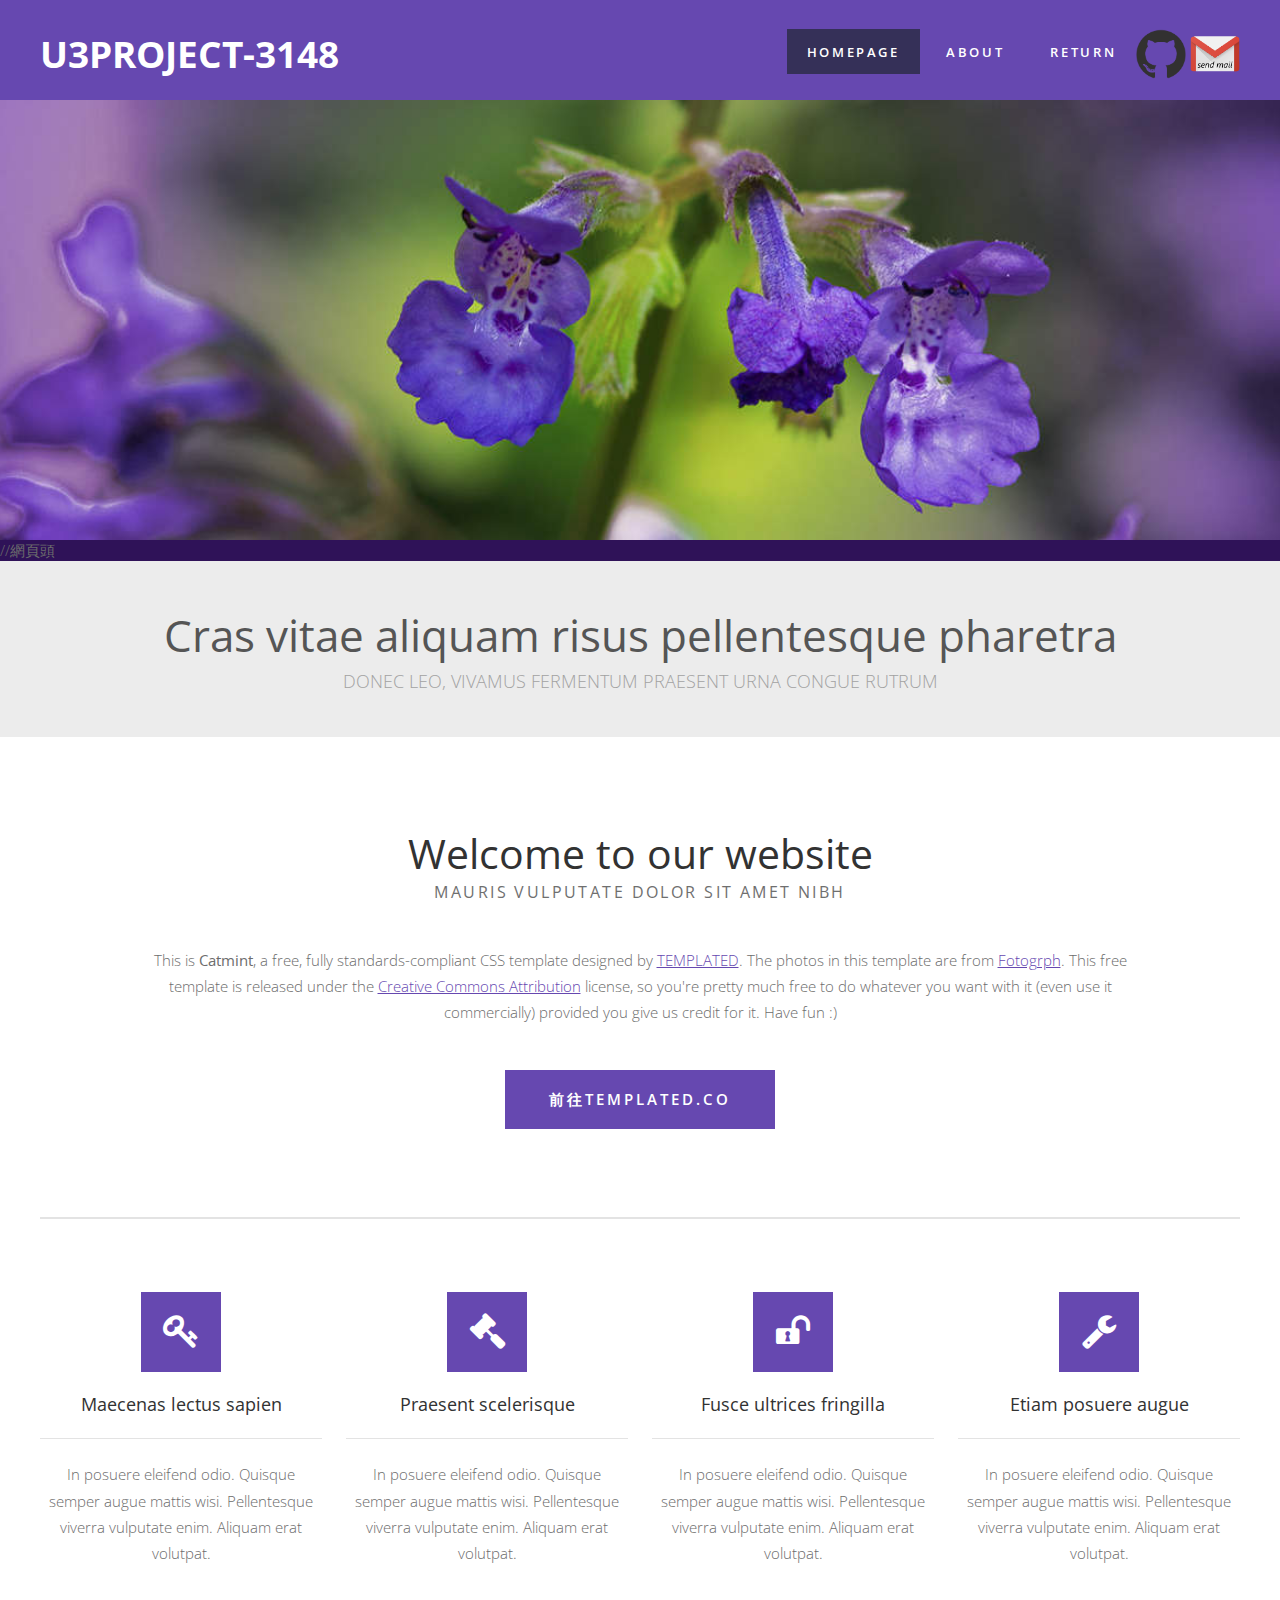
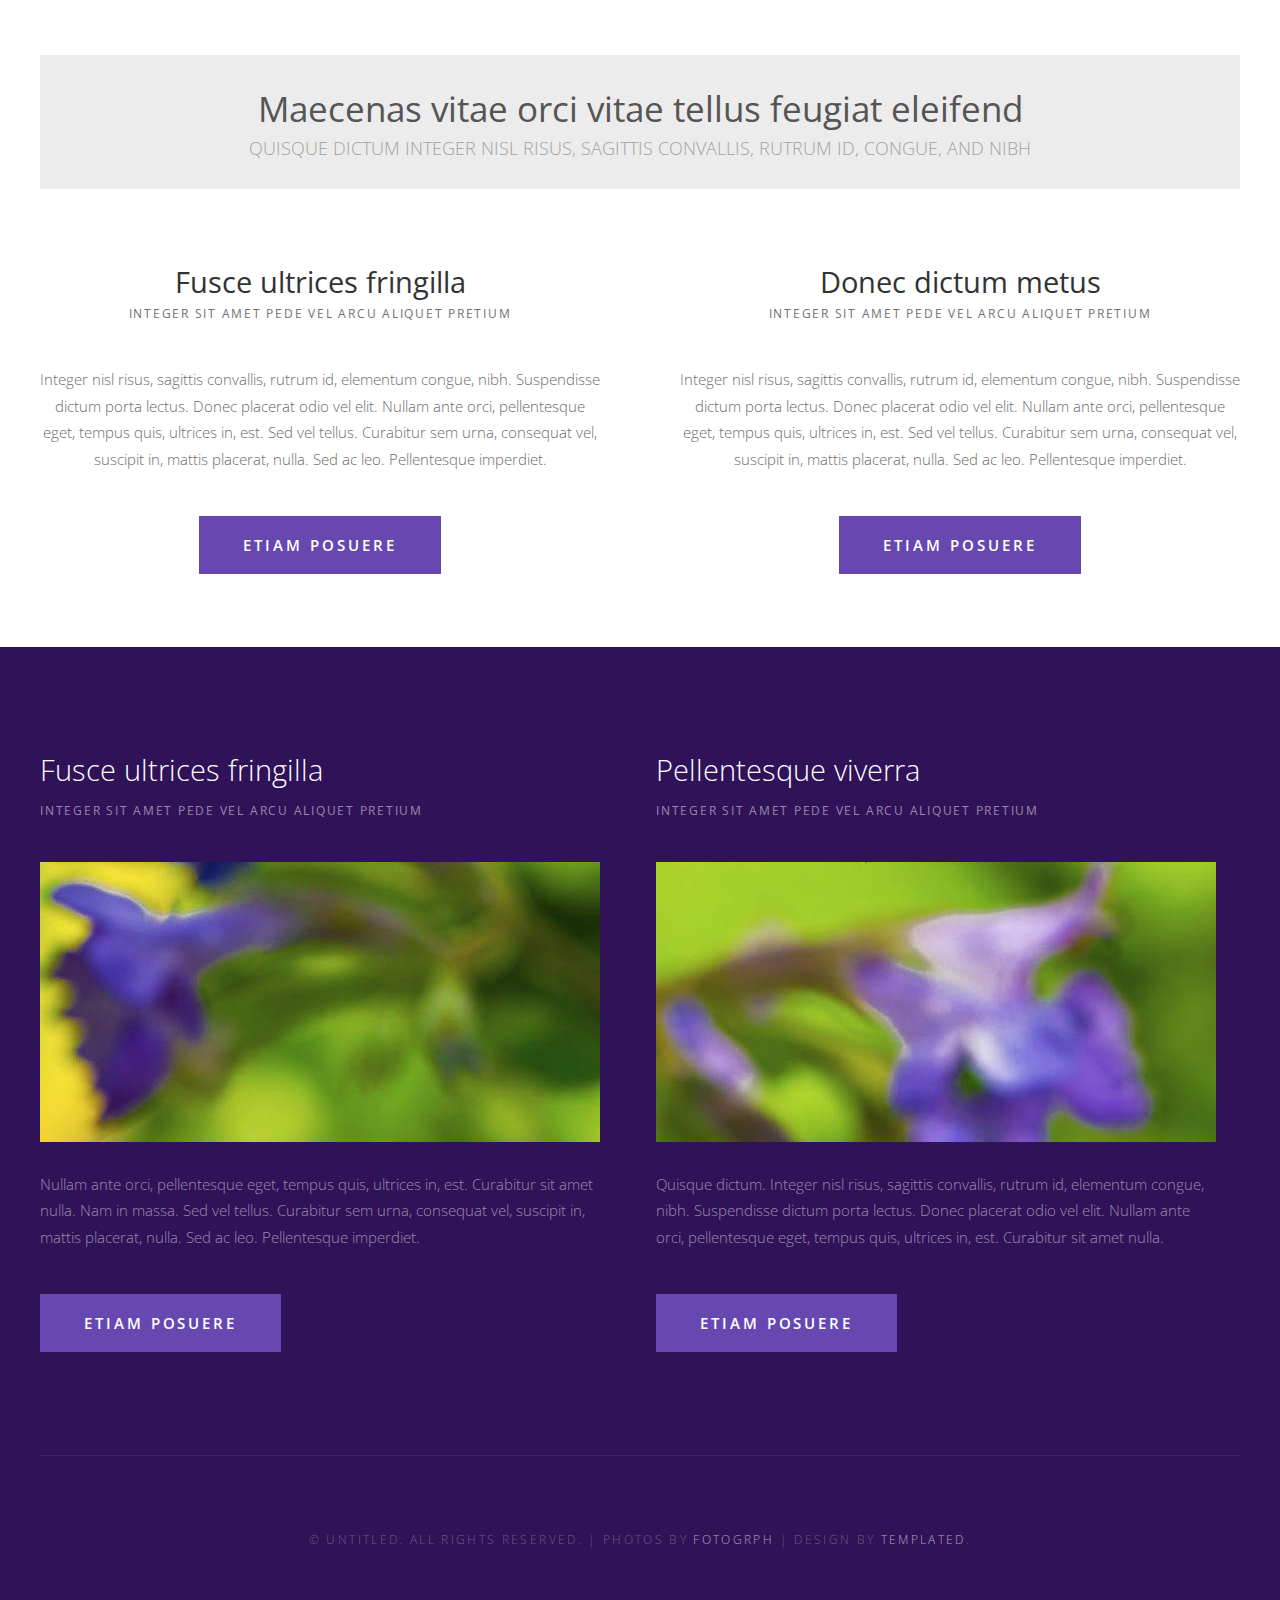
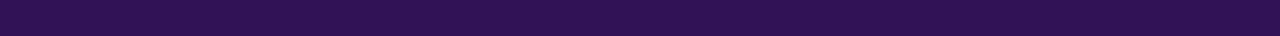
<file: templates/index.html>
<!DOCTYPE html PUBLIC "-//W3C//DTD XHTML 1.0 Strict//EN" "http://www.w3.org/TR/xhtml1/DTD/xhtml1-strict.dtd">
<!--
Design by TEMPLATED
http://templated.co
Released for free under the Creative Commons Attribution License

Name       : Catmint 
Description: A two-column, fixed-width design with dark color scheme.
Version    : 1.0
Released   : 20130910

-->
<html xmlns="http://www.w3.org/1999/xhtml">
<head>
<meta http-equiv="Content-Type" content="text/html; charset=utf-8" />
<title>U3project</title>
<meta name="keywords" content="" />
<meta name="description" content="" />
<link href="http://fonts.googleapis.com/css?family=Open+Sans:400,300,600,700,800" rel="stylesheet" />
<link href="./../css/default.css" rel="stylesheet" type="text/css" media="all" />
<link href="./../css/fonts.css" rel="stylesheet" type="text/css" media="all" />

<!--[if IE 6]><link href="default_ie6.css" rel="stylesheet" type="text/css" /><![endif]-->

</head>
<body>
<div id="header-wrapper">
	<div id="header" class="container">
		<div id="logo">
			<h1><a href="#">U3project-3148</a></h1>
		</div>
		<div id="menu">
			<ul>
				<li class="current_page_item"><a href="#" accesskey="1" title="">Homepage</a></li>
				<li><a href="about.html" accesskey="3" title="">About </a></li>
				<li><a href="return.html" accesskey="4" title="">Return</a></li>
				<a href="https://github.com/s40723148/Flask-sample"><img src="./../images/github-mark.png" width="50" height="50"></a>
				<a href="send_mail.html"><img src="./../images/Gmail.png" width="50" height="50"></a>
			</ul>
		</div>
	</div>
</div>
<div id="header-featured"> </div>
//網頁頭
<div id="banner-wrapper">
	<div id="banner" class="container">
		<h2>Cras vitae aliquam risus pellentesque pharetra</h2>
		<span>Donec leo, vivamus fermentum praesent urna congue rutrum</span> </div>
</div>
<div id="wrapper">
	<div id="page" class="container">
		<div id="content">
			<div class="title">
				<h2>Welcome to our website</h2>
				<span class="byline">Mauris vulputate dolor sit amet nibh</span> </div>
			<p>This is <strong>Catmint</strong>, a free, fully standards-compliant CSS template designed by <a href="http://templated.co" rel="nofollow">TEMPLATED</a>. The photos in this template are from <a href="http://fotogrph.com/"> Fotogrph</a>. This free template is released under the <a href="http://templated.co/license">Creative Commons Attribution</a> license, so you're pretty much free to do whatever you want with it (even use it commercially) provided you give us credit for it. Have fun :) </p>
			<a href="https://templated.co/" class="button">前往templated.co</a>
		</div>
	</div>
	<div id="featured-wrapper">
		<div id="featured" class="container">
			<div class="column1"> <span class="icon icon-key"></span>
				<div class="title">
					<h2>Maecenas lectus sapien</h2>
				</div>
				<p>In posuere eleifend odio. Quisque semper augue mattis wisi. Pellentesque viverra vulputate enim. Aliquam erat volutpat.</p>
			</div>
			<div class="column2"> <span class="icon icon-legal"></span>
				<div class="title">
					<h2>Praesent scelerisque</h2>
				</div>
				<p>In posuere eleifend odio. Quisque semper augue mattis wisi. Pellentesque viverra vulputate enim. Aliquam erat volutpat.</p>
			</div>
			<div class="column3"> <span class="icon icon-unlock"></span>
				<div class="title">
					<h2>Fusce ultrices fringilla</h2>
				</div>
				<p>In posuere eleifend odio. Quisque semper augue mattis wisi. Pellentesque viverra vulputate enim. Aliquam erat volutpat.</p>
			</div>
			<div class="column4"> <span class="icon icon-wrench"></span>
				<div class="title">
					<h2>Etiam posuere augue</h2>
				</div>
				<p>In posuere eleifend odio. Quisque semper augue mattis wisi. Pellentesque viverra vulputate enim. Aliquam erat volutpat.</p>
			</div>
		</div>
		<div id="extra" class="container">
			<h2>Maecenas vitae orci vitae tellus feugiat eleifend</h2>
			<span>Quisque dictum integer nisl risus, sagittis convallis, rutrum id, congue, and nibh</span> </div>
			
		<div id="extra2" class="container">
			<div id="ebox1">
				<div class="title">
					<h2>Fusce ultrices fringilla</h2>
					<span class="byline">Integer sit amet pede vel arcu aliquet pretium</span>
				</div>
				<p>Integer nisl risus, sagittis convallis, rutrum id, elementum congue, nibh. Suspendisse dictum porta lectus. Donec placerat odio vel elit. Nullam ante orci, pellentesque eget, tempus quis, ultrices in, est. Sed vel tellus. Curabitur sem urna, consequat vel, suscipit in, mattis placerat, nulla. Sed ac leo. Pellentesque imperdiet.</p>
				<a href="#" class="button">Etiam posuere</a>
			</div>		

			<div id="ebox2">
				<div class="title">
					<h2>Donec dictum metus</h2>
					<span class="byline">Integer sit amet pede vel arcu aliquet pretium</span>
				</div>
				<p>Integer nisl risus, sagittis convallis, rutrum id, elementum congue, nibh. Suspendisse dictum porta lectus. Donec placerat odio vel elit. Nullam ante orci, pellentesque eget, tempus quis, ultrices in, est. Sed vel tellus. Curabitur sem urna, consequat vel, suscipit in, mattis placerat, nulla. Sed ac leo. Pellentesque imperdiet.</p>
				<a href="#" class="button">Etiam posuere</a>
			</div>		

		</div>	

	</div>
</div>
<div id="footer-wrapper">
	<div id="footer" class="container">
		<div class="column1">
			<div class="title">
				<h2>Fusce ultrices fringilla</h2>
				<span class="byline">Integer sit amet pede vel arcu aliquet pretium</span> </div>
			<img src="./../images/pic01.jpg" width="560" height="280" class="image image-full" alt="" />
			<p>Nullam ante orci, pellentesque eget, tempus quis, ultrices in, est. Curabitur sit amet nulla. Nam in massa. Sed vel tellus. Curabitur sem urna, consequat vel, suscipit in, mattis placerat, nulla. Sed ac leo. Pellentesque imperdiet.</p>
			<a href="#" class="button">Etiam posuere</a> </div>
		<div class="column2">
			<div class="title">
				<h2>Pellentesque viverra</h2>
				<span class="byline">Integer sit amet pede vel arcu aliquet pretium</span> </div>
			<img src="./../images/pic02.jpg" width="560" height="280" class="image image-full" alt="" />
			<p>Quisque dictum. Integer nisl risus, sagittis convallis, rutrum id, elementum congue, nibh. Suspendisse dictum porta lectus. Donec placerat odio vel elit. Nullam ante orci, pellentesque eget, tempus quis, ultrices in, est. Curabitur sit amet nulla.</p>
			<a href="#" class="button">Etiam posuere</a> </div>
	</div>
</div>
<div id="copyright" class="container">
	<p>&copy; Untitled. All rights reserved. | Photos by <a href="http://fotogrph.com/">Fotogrph</a> | Design by <a href="http://templated.co" rel="nofollow">TEMPLATED</a>.</p>
</div>
</body>
</html>
</file>
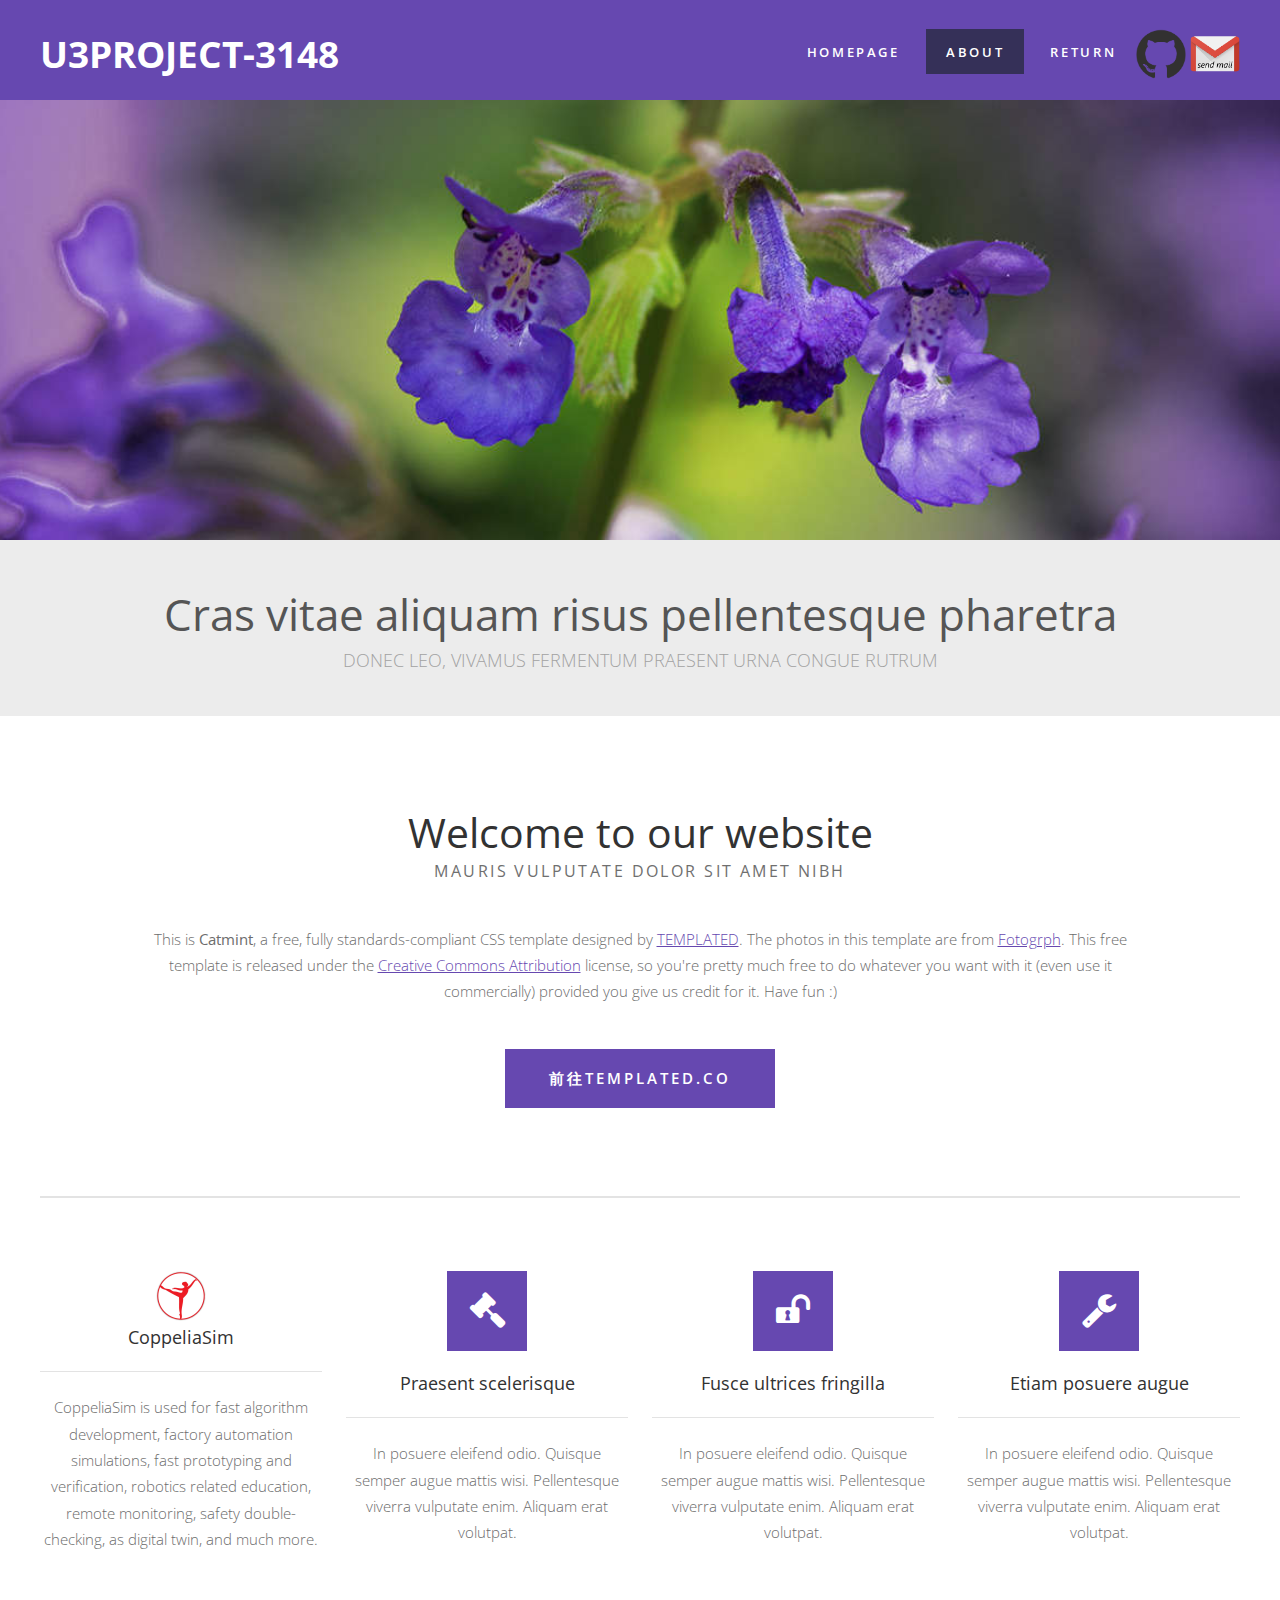
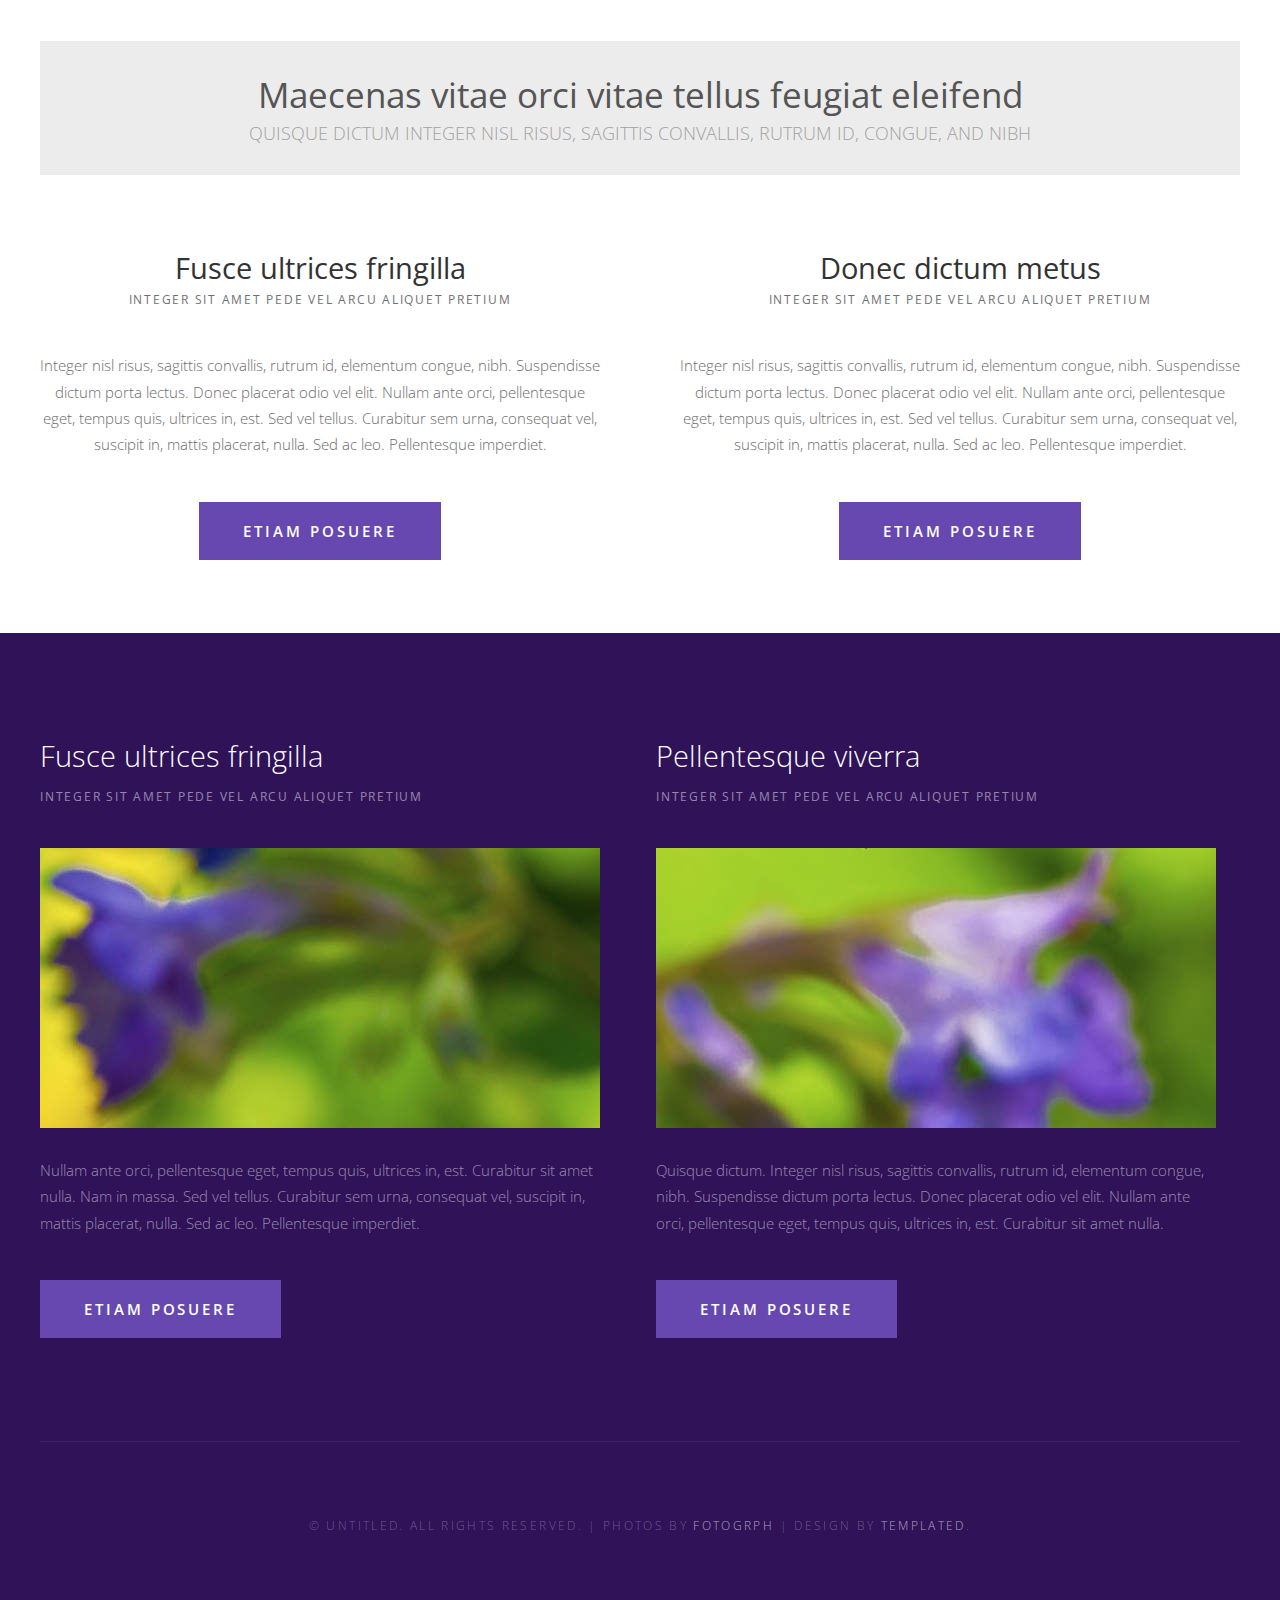
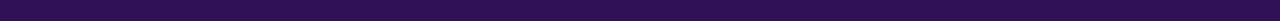
<file: templates/about.html>
<!DOCTYPE html PUBLIC "-//W3C//DTD XHTML 1.0 Strict//EN" "http://www.w3.org/TR/xhtml1/DTD/xhtml1-strict.dtd">
<!--
Design by TEMPLATED
http://templated.co
Released for free under the Creative Commons Attribution License

Name       : Catmint 
Description: A two-column, fixed-width design with dark color scheme.
Version    : 1.0
Released   : 20130910

-->
<html xmlns="http://www.w3.org/1999/xhtml">
<head>
<meta http-equiv="Content-Type" content="text/html; charset=utf-8" />
<title></title>
<meta name="keywords" content="" />
<meta name="description" content="" />
<link href="http://fonts.googleapis.com/css?family=Open+Sans:400,300,600,700,800" rel="stylesheet" />
<link href="./../css/default.css" rel="stylesheet" type="text/css" media="all" />
<link href="./../css/fonts.css" rel="stylesheet" type="text/css" media="all" />

<!--[if IE 6]><link href="default_ie6.css" rel="stylesheet" type="text/css" /><![endif]-->

</head>
<body>
<div id="header-wrapper">
	<div id="header" class="container">
		<div id="logo">
			<h1><a href="#">U3project-3148</a></h1>
		</div>
		<div id="menu">
			<ul>
				<li><a href="index.html" accesskey="1" title="">Homepage</a></li>
				<li class="current_page_item"><a href="#" accesskey="3" title="">About</a></li>
				<li><a href="return.html" accesskey="4" title="">Return</a></li>				
				<a href="https://github.com/s40723148/Flask-sample"><img src="./../images/github-mark.png" width="50" height="50"></a>
				<a href="send_mail.html"><img src="./../images/Gmail.png" width="50" height="50"></a>
			</ul>
		</div>
	</div>
</div>
<div id="header-featured"> </div>
<div id="banner-wrapper">
	<div id="banner" class="container">
		<h2>Cras vitae aliquam risus pellentesque pharetra</h2>
		<span>Donec leo, vivamus fermentum praesent urna congue rutrum</span> </div>
</div>
<div id="wrapper">
	<div id="page" class="container">
		<div id="content">
			<div class="title">
				<h2>Welcome to our website</h2>
				<span class="byline">Mauris vulputate dolor sit amet nibh</span> </div>
			<p>This is <strong>Catmint</strong>, a free, fully standards-compliant CSS template designed by <a href="http://templated.co" rel="nofollow">TEMPLATED</a>. The photos in this template are from <a href="http://fotogrph.com/"> Fotogrph</a>. This free template is released under the <a href="http://templated.co/license">Creative Commons Attribution</a> license, so you're pretty much free to do whatever you want with it (even use it commercially) provided you give us credit for it. Have fun :) </p>
			<a href="https://templated.co/" class="button">前往templated.co</a>
		</div>
	</div>
	<div id="featured-wrapper">
		<div id="featured" class="container">
			<div class="column1"><a href="https://www.coppeliarobotics.com/"><img src="./../images/coppeliasim.jpg" width="50" height="50"></a>
				<div class="title">
					<h2>CoppeliaSim</h2>
				</div>
				<p>CoppeliaSim is used for fast algorithm development, factory automation simulations, fast prototyping and verification, robotics related education, remote monitoring, safety double-checking, as digital twin, and much more.</p>
			</div>
			<div class="column2"> <span class="icon icon-legal"></span>
				<div class="title">
					<h2>Praesent scelerisque</h2>
				</div>
				<p>In posuere eleifend odio. Quisque semper augue mattis wisi. Pellentesque viverra vulputate enim. Aliquam erat volutpat.</p>
			</div>
			<div class="column3"> <span class="icon icon-unlock"></span>
				<div class="title">
					<h2>Fusce ultrices fringilla</h2>
				</div>
				<p>In posuere eleifend odio. Quisque semper augue mattis wisi. Pellentesque viverra vulputate enim. Aliquam erat volutpat.</p>
			</div>
			<div class="column4"> <span class="icon icon-wrench"></span>
				<div class="title">
					<h2>Etiam posuere augue</h2>
				</div>
				<p>In posuere eleifend odio. Quisque semper augue mattis wisi. Pellentesque viverra vulputate enim. Aliquam erat volutpat.</p>
			</div>
		</div>
		<div id="extra" class="container">
			<h2>Maecenas vitae orci vitae tellus feugiat eleifend</h2>
			<span>Quisque dictum integer nisl risus, sagittis convallis, rutrum id, congue, and nibh</span> </div>
			
		<div id="extra2" class="container">
			<div id="ebox1">
				<div class="title">
					<h2>Fusce ultrices fringilla</h2>
					<span class="byline">Integer sit amet pede vel arcu aliquet pretium</span>
				</div>
				<p>Integer nisl risus, sagittis convallis, rutrum id, elementum congue, nibh. Suspendisse dictum porta lectus. Donec placerat odio vel elit. Nullam ante orci, pellentesque eget, tempus quis, ultrices in, est. Sed vel tellus. Curabitur sem urna, consequat vel, suscipit in, mattis placerat, nulla. Sed ac leo. Pellentesque imperdiet.</p>
				<a href="#" class="button">Etiam posuere</a>
			</div>		

			<div id="ebox2">
				<div class="title">
					<h2>Donec dictum metus</h2>
					<span class="byline">Integer sit amet pede vel arcu aliquet pretium</span>
				</div>
				<p>Integer nisl risus, sagittis convallis, rutrum id, elementum congue, nibh. Suspendisse dictum porta lectus. Donec placerat odio vel elit. Nullam ante orci, pellentesque eget, tempus quis, ultrices in, est. Sed vel tellus. Curabitur sem urna, consequat vel, suscipit in, mattis placerat, nulla. Sed ac leo. Pellentesque imperdiet.</p>
				<a href="#" class="button">Etiam posuere</a>
			</div>		

		</div>	

	</div>
</div>
<div id="footer-wrapper">
	<div id="footer" class="container">
		<div class="column1">
			<div class="title">
				<h2>Fusce ultrices fringilla</h2>
				<span class="byline">Integer sit amet pede vel arcu aliquet pretium</span> </div>
			<img src="./../images/pic01.jpg" width="560" height="280" class="image image-full" alt="" />
			<p>Nullam ante orci, pellentesque eget, tempus quis, ultrices in, est. Curabitur sit amet nulla. Nam in massa. Sed vel tellus. Curabitur sem urna, consequat vel, suscipit in, mattis placerat, nulla. Sed ac leo. Pellentesque imperdiet.</p>
			<a href="#" class="button">Etiam posuere</a> </div>
		<div class="column2">
			<div class="title">
				<h2>Pellentesque viverra</h2>
				<span class="byline">Integer sit amet pede vel arcu aliquet pretium</span> </div>
			<img src="./../images/pic02.jpg" width="560" height="280" class="image image-full" alt="" />
			<p>Quisque dictum. Integer nisl risus, sagittis convallis, rutrum id, elementum congue, nibh. Suspendisse dictum porta lectus. Donec placerat odio vel elit. Nullam ante orci, pellentesque eget, tempus quis, ultrices in, est. Curabitur sit amet nulla.</p>
			<a href="#" class="button">Etiam posuere</a> </div>
	</div>
</div>
<div id="copyright" class="container">
	<p>&copy; Untitled. All rights reserved. | Photos by <a href="http://fotogrph.com/">Fotogrph</a> | Design by <a href="http://templated.co" rel="nofollow">TEMPLATED</a>.</p>
</div>
</body>
</html>
</file>
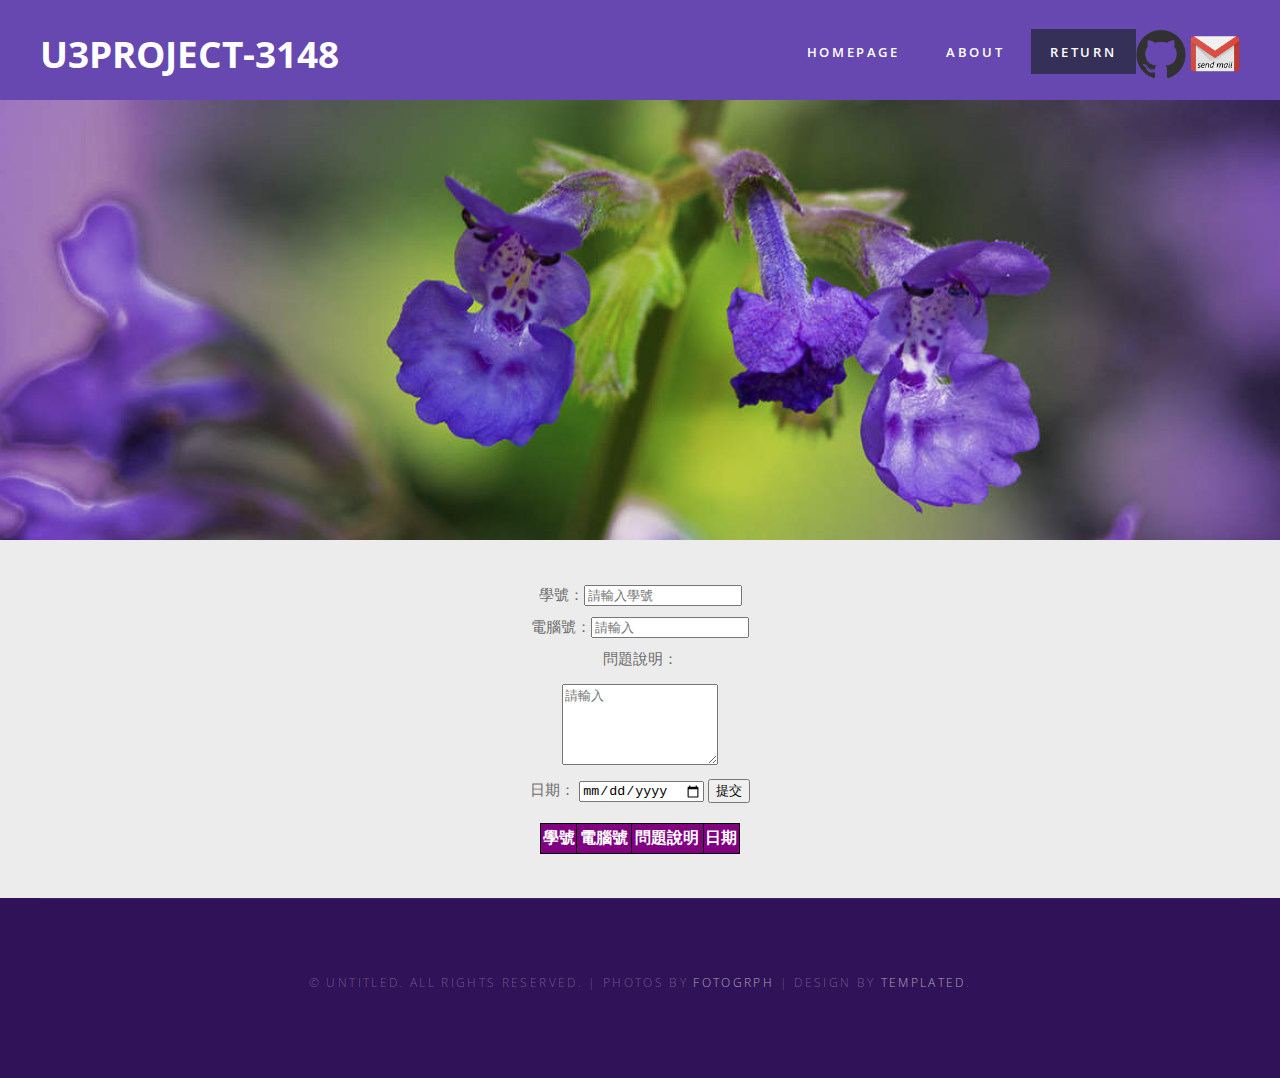
<file: templates/return.html>
<!DOCTYPE html PUBLIC "-//W3C//DTD XHTML 1.0 Strict//EN" "http://www.w3.org/TR/xhtml1/DTD/xhtml1-strict.dtd">
<!--
Design by TEMPLATED
http://templated.co
Released for free under the Creative Commons Attribution License

Name       : Catmint 
Description: A two-column, fixed-width design with dark color scheme.
Version    : 1.0
Released   : 20130910

-->
<html xmlns="http://www.w3.org/1999/xhtml">
<head>
<meta http-equiv="Content-Type" content="text/html; charset=utf-8" />
<title>U3project</title>
<meta name="keywords" content="" />
<meta name="description" content="" />
<link href="http://fonts.googleapis.com/css?family=Open+Sans:400,300,600,700,800" rel="stylesheet" />
<link href="./../css/default.css" rel="stylesheet" type="text/css" media="all" />
<link href="./../css/fonts.css" rel="stylesheet" type="text/css" media="all" />

<!--[if IE 6]><link href="default_ie6.css" rel="stylesheet" type="text/css" /><![endif]-->

</head>
<body>
<div id="header-wrapper">
	<div id="header" class="container">
		<div id="logo">
			<h1><a href="#">U3project-3148</a></h1>
		</div>
		<div id="menu">
			<ul>
				<li><a href="index.html" accesskey="1" title="">Homepage</a></li>
				<li><a href="About.html" accesskey="3" title="">About </a></li>
				<li class="current_page_item"><a href="#" accesskey="3" title="">Return </a></li>
				<a href="https://github.com/s40723148/Flask-sample"><img src="./../images/github-mark.png" width="50" height="50"></a>
				<a href="/send_mail.html"><img src="./../images/Gmail.png" width="50" height="50"></a>
			</ul>
		</div>
	</div>
</div>
<div id="header-featured"> </div>


<div id="banner-wrapper">
	<div id="banner" class="container">
		<form action="#" method="post">
			<label for="number">學號：</label><input class="info" type="text" name="name" id="number" placeholder="請輸入學號" /><br />
			<label for="PCnumber">電腦號：</label><input class="info" type="text" name="model" id="PCnumber" placeholder="請輸入" /><br />
			<label for="problem">問題說明：</label><p></p><textarea cols="50"rows="5"class="info" type="text" name="parameter" id="problem" placeholder="請輸入" ></textarea><br />
			<label for="date">日期：</label>
			<input type="date"id="date">
			<input type="button" id="btn" value="提交" />
		</form>
		<table border="1" cellspacing="0" cellpadding="0" style="text-align: center;margin-top: 20px;"align="center">
			<tr class="title2">
				<th>學號</th>
				<th>電腦號</th>
				<th>問題說明</th>
				<th>日期</th>
			</tr>
		</table>
	</div>
</div>

<script>
	var btn = document.getElementById('btn');
	btn.onclick = function(){
		var number = document.getElementById('number').value;
		var PCnumber = document.getElementById('PCnumber').value;
		var problem = document.getElementById('problem').value;
		var date = document.getElementById('date').value;
		if(number=="" | PCnumber=="" | problem=="" | date == ""){
			alert("輸入不完整");
		}else{
			var table = document.getElementsByTagName('table')[0];
			var tr = document.createElement('tr');
			tr.innerHTML = "<td>"+number+"</td><td>"+PCnumber+"</td><td>"+problem+"</td><td>"+date+"</td>";
			table.appendChild(tr);
		}
				
	}
</script>

<div id="copyright" class="container">
	<p>&copy; Untitled. All rights reserved. | Photos by <a href="http://fotogrph.com/">Fotogrph</a> | Design by <a href="http://templated.co" rel="nofollow">TEMPLATED</a>.</p>
</div>
</body>
</html>
</file>
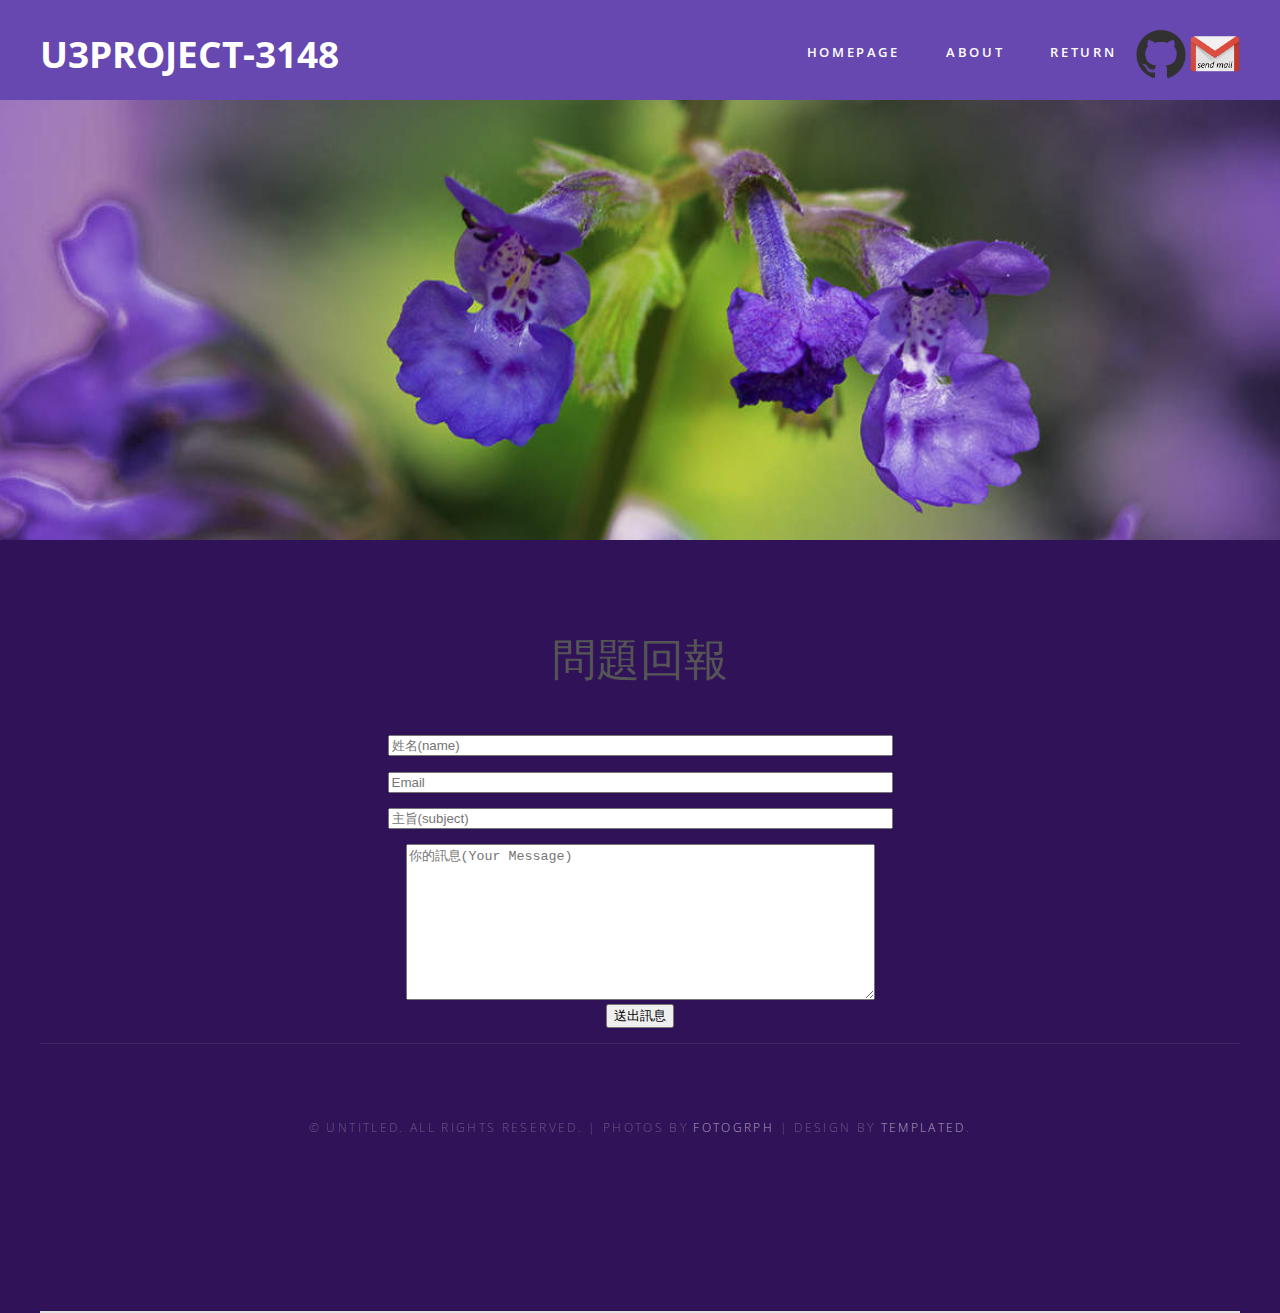
<file: templates/send_mail.html>
<!DOCTYPE html PUBLIC "-//W3C//DTD XHTML 1.0 Strict//EN" "http://www.w3.org/TR/xhtml1/DTD/xhtml1-strict.dtd">
<!--
Design by TEMPLATED
http://templated.co
Released for free under the Creative Commons Attribution License

Name       : Catmint 
Description: A two-column, fixed-width design with dark color scheme.
Version    : 1.0
Released   : 20130910

-->
<html xmlns="http://www.w3.org/1999/xhtml">
<head>
<meta http-equiv="Content-Type" content="text/html; charset=utf-8" />
<title>U3project</title>
<meta name="keywords" content="" />
<meta name="description" content="" />
<link href="http://fonts.googleapis.com/css?family=Open+Sans:400,300,600,700,800" rel="stylesheet" />
<link href="./../css/default.css" rel="stylesheet" type="text/css" media="all" />
<link href="./../css/fonts.css" rel="stylesheet" type="text/css" media="all" />

</head>
<body>
<div id="header-wrapper">
	<div id="header" class="container">
		<div id="logo">
			<h1><a href="#">U3project-3148</a></h1>
		</div>
		<div id="menu">
			<ul>
				<li><a href="index.html" accesskey="1" title="">Homepage</a></li>
				<li><a href="about.html" accesskey="3" title="">About </a></li>
				<li><a href="return.html" accesskey="4" title="">Return</a></li>
				<a href="https://github.com/s40723148/Flask-sample"><img src="./../images/github-mark.png" width="50" height="50"></a>
				<a href="send_mail.html"><img src="./../images/Gmail.png" width="50" height="50"></a>
			</ul>
		</div>
	</div>
</div>

<div id="header-featured"> </div>
<div id="banner" class="container">
<div id="page" class="container">
		<div id="content">
		<div class="title">
			<h2>問題回報</h2>
	</div>
</div>
<!-- 一開始即執行javascript的 init() function -->
<body onload="init()">
 <form   enctype="text/plain" accept-charset="utf-8">

     <input id="nameText" type="text" name="Name"  value size="60" placeholder="姓名(name)" required> 
     <p></p>

     <input id="emailText" type="email" name="Email"  value size="60" placeholder="Email" required>
     <p></p> 

     <input  id="subText" type="text" name="Subject"  value size="60" aria-invalid="true" placeholder="主旨(subject)" required>
     <p></p>
     

     <textarea id="bodyText" name="your-message" cols="56" rows="10"  aria-required="true" aria-invalid="false" placeholder="你的訊息(Your Message)" required></textarea>
     

     <div>
         <input type="button" value="送出訊息" onclick="submitHandler();">
         <a id="mailTo"></a>
     </div>
 </form>
</body>

<script>
//宣告預設表單內容為空 
    var initSubject='',initBody='';
 
    //按下傳送按鈕後執行
    function submitHandler(){
        var to = "40723148@gm.nfu.edu.tw";//固定的傳送對象 
        var name = nameText.value;//讀取ID為 nameTextuser 物件中的值
        var email = emailText.value;
        var subject = subText.value;
//把user填的資料都塞到 mail body 中
        var body = ""+bodyText.value+'%0A%0A%0A';//%0A是換行 換了三行
            body += "From："+nameText.value+'%0A';
            body += "Email："+emailText.value+'%0A';
//傳送的主要程式碼
        mailTo.href="mailto:"+to+"?subject="+subject+"&body="+body;
        mailTo.click();
    }
//在body onload
    function init(){
        subText.value=initSubject;
        toText.value=initTo;
        bodyText.value=initBody;
    }
</script>

<p></p>
<div id="copyright" class="container">
	<p>&copy; Untitled. All rights reserved. | Photos by <a href="http://fotogrph.com/">Fotogrph</a> | Design by <a href="http://templated.co" rel="nofollow">TEMPLATED</a>.</p>
</div>
</body>
</file>
<file: css/default.css>
html, body
{
	height: 100%;
}

body
{
	margin: 0px;
	padding: 0px;
	background: #2F1258;
	font-family: 'Open Sans', sans-serif;
	font-size: 11pt;
	font-weight: 300;
	color: #6c6c6c
}

h1, h2, h3
{
	margin: 0;
	padding: 0;
	font-weight: 600;
	color: #454445;
}

p, ol, ul
{
	margin-top: 0;
}

ol, ul
{
	padding: 0;
	list-style: none;
}

p
{
	line-height: 180%;
}

strong
{
}

a
{
	color: #6648B0;
}

a:hover
{
	text-decoration: none;
}

.container
{
	margin: 0px auto;
	width: 1200px;
}

/*********************************************************************************/
/* Image Style                                                                   */
/*********************************************************************************/

	.image
{
	display: inline-block;
}

.image img
{
	display: block;
	width: 100%;
}

.image-full
{
	display: block;
	width: 100%;
	margin: 0 0 2em 0;
}

.image-left
{
	float: left;
	margin: 0 2em 2em 0;
}

.image-centered
{
	display: block;
	margin: 0 0 2em 0;
}

.image-centered img
{
	margin: 0 auto;
	width: auto;
}

/*********************************************************************************/
/* List Styles                                                                   */
/*********************************************************************************/

	ul.style1
{
	margin: 0;
	padding: 0em 0em 0em 0em;
	overflow: hidden;
	list-style: none;
	color: #6c6c6c
}

ul.style1 li
{
	overflow: hidden;
	display: block;
	padding: 2.80em 0em;
	border-top: 1px solid #D1CFCE;
}

ul.style1 li:first-child
{
	padding-top: 0;
	border-top: none;
}

ul.style1 .image-left
{
	margin-bottom: 0;
}

ul.style1 h3
{
	padding: 1.2em 0em 1em 0em;
	letter-spacing: 0.10em;
	text-transform: uppercase;
	font-size: 1.2em;
	font-weight: 600;
	color: #454445;
}

ul.style1 a
{
	text-decoration: none;
	color: #525252;
}

ul.style1 a:hover
{
	text-decoration: underline;
	color: #525252;
}

ul.style2
{
	margin: 0;
	padding-top: 1em;
	list-style: none;
}

ul.style2 li
{
	border-top: solid 1px #E5E5E5;
	padding: 0.80em 0 0.80em 0;
	font-family: 0.80em;
}

ul.style2 li:before
{
	display: inline-block;
	padding: 4px;
	background: #DB3256;
}

ul.style2 a
{
	display: inline-block;
	margin-left: 1em;
}

ul.style2 li:first-child
{
	border-top: 0;
	padding-top: 0;
}

ul.style2 .icon
{
	color: #FFF;
}

ul.style3
{
	margin: 0;
	padding-top: 1em;
	list-style: none;
}

ul.style3 li
{
	border-top: solid 1px rgba(255,255,255,.2);
	padding: 1em 0 1em 0;
	font-family: 0.80em;
}

ul.style3 li:before
{
	display: inline-block;
	padding: 4px;
	background: #FFF;
}

ul.style3 a
{
	display: inline-block;
	margin-left: 1em;
	font-size: 1em !important;
	color: #FFF;
}

ul.style3 li:first-child
{
	border-top: 0;
	padding-top: 0;
}

ul.style3 .icon
{
	color: #DB3256;
}

/*********************************************************************************/
/* Social Icon Styles                                                            */
/*********************************************************************************/

	ul.contact
{
	margin: 0;
	padding: 2em 0em 0em 0em;
	list-style: none;
}

ul.contact li
{
	display: inline-block;
	padding: 0em 0.30em;
	font-size: 1em;
}

ul.contact li span
{
	display: none;
	margin: 0;
	padding: 0;
}

ul.contact li a
{
	color: #FFF;
}

ul.contact li a:before
{
	display: inline-block;
	background: #3f3f3f;
	width: 40px;
	height: 40px;
	line-height: 40px;
	border-radius: 20px;
	text-align: center;
	color: #FFFFFF;
}

ul.contact li a.icon-twitter:before
{
	background: #2DAAE4;
}

ul.contact li a.icon-facebook:before
{
	background: #39599F;
}

ul.contact li a.icon-dribbble:before
{
	background: #C4376B;
}

ul.contact li a.icon-tumblr:before
{
	background: #31516A;
}

ul.contact li a.icon-rss:before
{
	background: #F2600B;
}

/*********************************************************************************/
/* Button Style                                                                  */
/*********************************************************************************/

	.button
{
	display: inline-block;
	padding: 1.3em 3em;
	background: #6648B0;
	-moz-transition: opacity 0.25s ease-in-out;
	-webkit-transition: opacity 0.25s ease-in-out;
	-o-transition: opacity 0.25s ease-in-out;
	-ms-transition: opacity 0.25s ease-in-out;
	transition: opacity 0.25s ease-in-out;
	letter-spacing: 0.20em;
	text-decoration: none;
	text-transform: uppercase;
	font-weight: 600;
	color: #FFF;
}

.button:hover
{
}

.button:active
{
}

.button-big
{
	padding: 1.6em 4em;
	font-size: 1.4em;
	font-weight: 900;
}

/*********************************************************************************/
/* Heading Titles                                                                */
/*********************************************************************************/

	.title
{
	margin-bottom: 3em;
}

.title h2
{
	font-weight: 400;
	font-size: 2.8em;
	color: #323232;
}

.title .byline
{
	letter-spacing: 0.15em;
	text-transform: uppercase;
	font-weight: 400;
	font-size: 1.1em;
	color: #6F6F6F;
}

/*********************************************************************************/
/* Header                                                                        */
/*********************************************************************************/
	
#header-wrapper
{
	background: #6648B0;
}

#header
{
	position: relative;
	height: 100px;
}

/*********************************************************************************/
/* Logo                                                                          */
/*********************************************************************************/

	#logo
{
	position: absolute;
	top: 2em;
	left: 0;
	width: 100%;
}

#logo h1
{
	display: inline-block;
	font-size: 2.5em;
	text-transform: uppercase;
	font-weight: 700;
	color: #FFF;
}

#logo a
{
	text-decoration: none;
	color: #FFF;
}

/*********************************************************************************/
/* Menu                                                                          */
/*********************************************************************************/

#menu
{
	position: absolute;
	right: 0;
	top: 2em;
}

#menu ul
{
	display: inline-block;
}

#menu li
{
	display: block;
	float: left;
	text-align: center;
}

#menu li a, #menu li span
{
	display: inline-block;
	margin-left: 0.50em;
	padding: 1em 1.5em;
	letter-spacing: 0.20em;
	text-decoration: none;
	font-size: 0.90em;
	font-weight: 600;
	text-transform: uppercase;
	outline: 0;
	color: #FFF;
}

#menu li:hover a, #menu li.active a, #menu li.active span
{
}

#menu .current_page_item a
{
	background: #353058;
	color: #FFF;
}

#menu .icon
{
}

/*********************************************************************************/
/* Banner                                                                        */
/*********************************************************************************/
	
	#banner-wrapper
{
	overflow: hidden;
	padding: 3em 0em;
	background: #ECECEC;
}

#banner
{
	text-align: center;
}

#banner .box-left
{
	float: left;
}

#banner .box-right
{
	float: right;
}

#banner h2
{
	margin: 0em;
	padding: 0em;
	font-weight: 400;
	font-size: 3em;
	color: #555555;
}

#banner span
{
	display: block;
	padding-top: 0.20em;
	text-transform: uppercase;
	font-size: 1.2em;
	color: #A2A2A2;
}

/*********************************************************************************/
/* Page                                                                          */
/*********************************************************************************/

#wrapper
{
	background: #FFF;
}

#page
{
	overflow: hidden;
	padding: 6em 0em;
	border-bottom: 2px solid #E3E3E3;
	text-align: center;
}

#page .button
{
	margin-top: 2em;
}

/*********************************************************************************/
/* Content                                                                       */
/*********************************************************************************/

#content
{
	padding: 0em 7em;
}

/*********************************************************************************/
/* Sidebar                                                                       */
/*********************************************************************************/

	#sidebar
{
	float: right;
	width: 450px;
}

#stwo-col
{
	margin-top: 2em;
}

#stwo-col h2
{
	display: block;
	padding-bottom: 1.5em;
	letter-spacing: 0.10em;
	text-transform: uppercase;
	font-size: 1.2em;
	font-weight: 600;
	color: #454445;
}

#stwo-col .sbox1
{
	float: left;
	width: 210px;
}

#stwo-col .sbox2
{
	float: right;
	width: 210px;
}

/*********************************************************************************/
/* Copyright                                                                     */
/*********************************************************************************/

#copyright
{
	overflow: hidden;
	padding: 5em 0em;
	border-top: 1px solid rgba(255,255,255,0.08);
}

#copyright p
{
	letter-spacing: 0.20em;
	text-align: center;
	text-transform: uppercase;
	font-size: 0.80em;
	color: rgba(255,255,255,0.3);
}

#copyright a
{
	text-decoration: none;
	color: rgba(255,255,255,0.6);
}

/*********************************************************************************/
/* Featured                                                                      */
/*********************************************************************************/

#featured-wrapper
{
	overflow: hidden;
	padding: 5em 0em;
	background: #FFF;
	text-align: center;
}

#featured
{
	overflow: hidden;
}

#featured .major
{
	overflow: hidden;
	margin-bottom: 3em;
	padding-bottom: 2em;
	border-bottom: 1px solid #E8E8E8;
}

#featured .major h2
{
	font-size: 3em;
}

#featured .major .byline
{
	font-size: 1.3em;
}

#featured .title
{
	margin-bottom: 1.5em;
	padding-bottom: 1.5em;
	border-bottom: 1px solid #E3E3E3;
}

#featured .title h2
{
	font-size: 1.2em;
}

#featured h2
{
	text-align: center;
}

#featured .icon
{
	position: relative;
	display: inline-block;
	width: 80px;
	height: 80px;
	background: #6648B0;
	margin: 0px auto 20px auto;
	line-height:  80px;
	font-size: 2em;
	text-align: center;
	color: #FFF;
}

.column1,  .column2,  .column3,  .column4
{
	width: 282px;
}

.column1,  .column2
{
	float: left;
	margin-right: 24px;
}

.column3
{
	float: left;
}

.column4
{
	float: right;
}


	#header-featured
	{
		height: 30em;
		background-image: url(./../images/banner.jpg);
		background-position: center;
		background-size: cover;
	}


#slider-wrapper
{
	padding: 6em 0em;
	background: #DB3256;
}

#slider
{
	margin: 0em auto 0em auto;
	width: 1200px;
	position: relative;
}

#slider .button
{
}

#slider .button:hover
{
}

#slider .viewer
{
	width: 1000px;
	height: 375px;
	margin: 0 auto;
	overflow: hidden;
}

#slider .viewer .reel
{
	display: none;
	height: 375px;
}

#slider .viewer .reel .slide
{
	position: relative;
	width: 1000px;
	height: 375px;
}

#slider .viewer .reel h2
{
	position: absolute;
	top: 130px;
	left: 0;
	width: 1200px;
	height: 80px;
	line-height: 80px;
	background: #111111;
	text-align: center;
	opacity: 0.85;
	font-weight: normal;
	color: #ffffff;
	font-size: 2.25em;
}

#slider .viewer .reel p
{
	position: absolute;
	top: 210px;
	left: 0;
	width: 1200px;
	height: 40px;
	line-height: 40px;
	background: #0074C6;
	text-align: center;
	opacity: 0.85;
	font-weight: normal;
	color: #ffffff;
	font-size: 1.1em;
}

#slider .icon
{
	font-size: 4em;
	color: #FFF;
}

#slider .previous-button
{
	position: absolute;
	top: 150px;
	left: 0;
}

#slider .next-button
{
	position: absolute;
	top: 150px;
	right: 0;
}

#slider .indicator
{
	margin: 30px auto 0 auto;
}

#slider .indicator ul
{
	list-style: none;
	padding: 0;
	margin: 0;
	text-align: center;
}

#slider .indicator ul li
{
	display: inline-block;
	width: 12px;
	height: 12px;
	text-indent: -9999em;
	background: #c8c8c8;
	margin: 0 2px 0 2px;
	border-radius: 8px;
	border-bottom: solid 1px #ffffff;
	border-top: solid 1px #909090;
}

#slider .indicator ul li.active
{
	background: #505050;
	border-top: solid 1px #505050;
}

/*********************************************************************************/
/* Footer                                                                        */
/*********************************************************************************/

#footer-wrapper
{
	overflow: hidden;
	padding: 7em 0em;
	color: rgba(255,255,255,0.5);
}


#footer .title h2
{
	font-size: 2em;
	font-weight: 300;
	color: #FFF;
}

#footer .title .byline
{
	display: block;
	padding-top: 1em;
	text-transform: uppercase;
	font-size: 0.80em;
	color: rgba(255,255,255,0.5);
}

#footer .column1,
#footer .column2
{
	width: 560px;
}

#footer .column1
{
	float: left;
}

#footer .column2
{
	float: right;
}

#footer .button
{
	margin-top: 2em;
}

#extra
{
	overflow: hidden;
	margin: 5em auto 2em auto;
	padding: 2em 0em 2em 0em;
	background: #ECECEC;
}

#extra h2
{
	margin: 0em;
	padding: 0em;
	font-weight: 400;
	font-size: 2.4em;
	color: #555555;
}

#extra span
{
	display: block;
	padding-top: 0.20em;
	text-transform: uppercase;
	font-size: 1.2em;
	color: #A2A2A2;
}


#extra2
{
	margin-top: 5em;
}

#extra2 .button
{
	margin-top: 2em;
}

#extra2 .title h2
{
	font-size: 2em;
}

#extra2 .title .byline
{
	font-size: 0.80em;
}

#extra2 #ebox1,
#extra2 #ebox2
{
	width: 560px;
}

#extra2  #ebox1
{
	float: left;
}

#extra2 #ebox2
{
	float: right;
}
/*********************************************************************************/
/* Table                                                           */
/*********************************************************************************/
table 
{ 
  border:1px solid #000; 
  font-family: 微軟正黑體;
  font-size:16px; 
  width:200px;
  border:1px solid #000;
  text-align:center;
  border-collapse:collapse;
} 
td 
{ 
  width:150px;
  height:100px;
  border:1px solid #000;
  vertical-align: middle;
} 

/*********************************************************************************/
/* Table 2                                                          */
/*********************************************************************************/


.info{
	width: 150px;
	margin-bottom: 10px;
}
thh{
	width: 100px;
	padding-left: 5px;
}

tdd{
	height: 30px;
	padding-left: 5px;
}

.title2{
	height: 30px;
	background: purple;
	color: white;
}
</file>
<file: css/fonts.css>
@charset 'UTF-8';

@font-face
{
	font-family: 'FontAwesome';
	src: url('fonts/fontawesome-webfont.eot?v=3.0.1');
	src: url('fonts/fontawesome-webfont.eot?#iefix&v=3.0.1') format('embedded-opentype'),
	     url('fonts/fontawesome-webfont.woff?v=3.0.1') format('woff'),
	     url('fonts/fontawesome-webfont.ttf?v=3.0.1') format('truetype'),
	     url('fonts/fontawesome-webfont.svg#FontAwesome') format('svg');
	font-weight: normal;
	font-style: normal;
}

@font-face
{
	font-family: 'Font-Awesome-Social';
	src: url('fonts/fontawesome-social-webfont.eot');
	src: url('fonts/fontawesome-social-webfont.eot?#iefix') format('embedded-opentype'),
	     url('fonts/fontawesome-social-webfont.woff') format('woff'),
		 url('fonts/fontawesome-social-webfont.ttf') format('truetype'),
		 url('fonts/fontawesome-social-webfont.svg#Font-Awesome-More') format('svg');
	font-weight: normal;
	font-style: normal;
}

/*********************************************************************************/
/* Icons                                                                         */
/*********************************************************************************/

	/*
		Powered by:
		
		Font Awesome (http://fortawesome.github.com/Font-Awesome/)
		Font Awesome More (http://gregoryloucas.github.com/Font-Awesome-More/)
	*/

	.icon
	{
		text-decoration: none;
	}

		.icon:before
		{
			font-size: 1.25em;
			text-decoration: none;
			font-family: FontAwesome;
			font-weight: normal;
			font-style: normal;
			-webkit-text-rendering: optimizeLegibility;
			-moz-text-rendering: optimizeLegibility;
			-ms-text-rendering: optimizeLegibility;
			-o-text-rendering: optimizeLegibility;
			text-rendering: optimizeLegibility;
			-webkit-font-smoothing: antialiased;
			-moz-font-smoothing: antialiased;
			-ms-font-smoothing: antialiased;
			-o-font-smoothing: antialiased;
			font-smoothing: antialiased;
			-webkit-font-feature-settings: "liga" 1, "dlig" 1;
			-moz-font-feature-settings: "liga=1, dlig=1";
			-ms-font-feature-settings: "liga" 1, "dlig" 1;
			-o-font-feature-settings: "liga" 1, "dlig" 1;
			font-feature-settings: "liga" 1, "dlig" 1;
		}

		.icon-glass:before                { content: "\f000"; }
		.icon-music:before                { content: "\f001"; }
		.icon-search:before               { content: "\f002"; }
		.icon-envelope:before             { content: "\f003"; }
		.icon-heart:before                { content: "\f004"; }
		.icon-star:before                 { content: "\f005"; }
		.icon-star-empty:before           { content: "\f006"; }
		.icon-user:before                 { content: "\f007"; }
		.icon-film:before                 { content: "\f008"; }
		.icon-th-large:before             { content: "\f009"; }
		.icon-th:before                   { content: "\f00a"; }
		.icon-th-list:before              { content: "\f00b"; }
		.icon-ok:before                   { content: "\f00c"; }
		.icon-remove:before               { content: "\f00d"; }
		.icon-zoom-in:before              { content: "\f00e"; }

		.icon-zoom-out:before             { content: "\f010"; }
		.icon-off:before                  { content: "\f011"; }
		.icon-signal:before               { content: "\f012"; }
		.icon-cog:before                  { content: "\f013"; }
		.icon-trash:before                { content: "\f014"; }
		.icon-home:before                 { content: "\f015"; }
		.icon-file:before                 { content: "\f016"; }
		.icon-time:before                 { content: "\f017"; }
		.icon-road:before                 { content: "\f018"; }
		.icon-download-alt:before         { content: "\f019"; }
		.icon-download:before             { content: "\f01a"; }
		.icon-upload:before               { content: "\f01b"; }
		.icon-inbox:before                { content: "\f01c"; }
		.icon-play-circle:before          { content: "\f01d"; }
		.icon-repeat:before               { content: "\f01e"; }

		/* \f020 doesn't work in Safari. all shifted one down */
		.icon-refresh:before              { content: "\f021"; }
		.icon-list-alt:before             { content: "\f022"; }
		.icon-lock:before                 { content: "\f023"; }
		.icon-flag:before                 { content: "\f024"; }
		.icon-headphones:before           { content: "\f025"; }
		.icon-volume-off:before           { content: "\f026"; }
		.icon-volume-down:before          { content: "\f027"; }
		.icon-volume-up:before            { content: "\f028"; }
		.icon-qrcode:before               { content: "\f029"; }
		.icon-barcode:before              { content: "\f02a"; }
		.icon-tag:before                  { content: "\f02b"; }
		.icon-tags:before                 { content: "\f02c"; }
		.icon-book:before                 { content: "\f02d"; }
		.icon-bookmark:before             { content: "\f02e"; }
		.icon-print:before                { content: "\f02f"; }

		.icon-camera:before               { content: "\f030"; }
		.icon-font:before                 { content: "\f031"; }
		.icon-bold:before                 { content: "\f032"; }
		.icon-italic:before               { content: "\f033"; }
		.icon-text-height:before          { content: "\f034"; }
		.icon-text-width:before           { content: "\f035"; }
		.icon-align-left:before           { content: "\f036"; }
		.icon-align-center:before         { content: "\f037"; }
		.icon-align-right:before          { content: "\f038"; }
		.icon-align-justify:before        { content: "\f039"; }
		.icon-list:before                 { content: "\f03a"; }
		.icon-indent-left:before          { content: "\f03b"; }
		.icon-indent-right:before         { content: "\f03c"; }
		.icon-facetime-video:before       { content: "\f03d"; }
		.icon-picture:before              { content: "\f03e"; }

		.icon-pencil:before               { content: "\f040"; }
		.icon-map-marker:before           { content: "\f041"; }
		.icon-adjust:before               { content: "\f042"; }
		.icon-tint:before                 { content: "\f043"; }
		.icon-edit:before                 { content: "\f044"; }
		.icon-share:before                { content: "\f045"; }
		.icon-check:before                { content: "\f046"; }
		.icon-move:before                 { content: "\f047"; }
		.icon-step-backward:before        { content: "\f048"; }
		.icon-fast-backward:before        { content: "\f049"; }
		.icon-backward:before             { content: "\f04a"; }
		.icon-play:before                 { content: "\f04b"; }
		.icon-pause:before                { content: "\f04c"; }
		.icon-stop:before                 { content: "\f04d"; }
		.icon-forward:before              { content: "\f04e"; }

		.icon-fast-forward:before         { content: "\f050"; }
		.icon-step-forward:before         { content: "\f051"; }
		.icon-eject:before                { content: "\f052"; }
		.icon-chevron-left:before         { content: "\f053"; }
		.icon-chevron-right:before        { content: "\f054"; }
		.icon-plus-sign:before            { content: "\f055"; }
		.icon-minus-sign:before           { content: "\f056"; }
		.icon-remove-sign:before          { content: "\f057"; }
		.icon-ok-sign:before              { content: "\f058"; }
		.icon-question-sign:before        { content: "\f059"; }
		.icon-info-sign:before            { content: "\f05a"; }
		.icon-screenshot:before           { content: "\f05b"; }
		.icon-remove-circle:before        { content: "\f05c"; }
		.icon-ok-circle:before            { content: "\f05d"; }
		.icon-ban-circle:before           { content: "\f05e"; }

		.icon-arrow-left:before           { content: "\f060"; }
		.icon-arrow-right:before          { content: "\f061"; }
		.icon-arrow-up:before             { content: "\f062"; }
		.icon-arrow-down:before           { content: "\f063"; }
		.icon-share-alt:before            { content: "\f064"; }
		.icon-resize-full:before          { content: "\f065"; }
		.icon-resize-small:before         { content: "\f066"; }
		.icon-plus:before                 { content: "\f067"; }
		.icon-minus:before                { content: "\f068"; }
		.icon-asterisk:before             { content: "\f069"; }
		.icon-exclamation-sign:before     { content: "\f06a"; }
		.icon-gift:before                 { content: "\f06b"; }
		.icon-leaf:before                 { content: "\f06c"; }
		.icon-fire:before                 { content: "\f06d"; }
		.icon-eye-open:before             { content: "\f06e"; }

		.icon-eye-close:before            { content: "\f070"; }
		.icon-warning-sign:before         { content: "\f071"; }
		.icon-plane:before                { content: "\f072"; }
		.icon-calendar:before             { content: "\f073"; }
		.icon-random:before               { content: "\f074"; }
		.icon-comment:before              { content: "\f075"; }
		.icon-magnet:before               { content: "\f076"; }
		.icon-chevron-up:before           { content: "\f077"; }
		.icon-chevron-down:before         { content: "\f078"; }
		.icon-retweet:before              { content: "\f079"; }
		.icon-shopping-cart:before        { content: "\f07a"; }
		.icon-folder-close:before         { content: "\f07b"; }
		.icon-folder-open:before          { content: "\f07c"; }
		.icon-resize-vertical:before      { content: "\f07d"; }
		.icon-resize-horizontal:before    { content: "\f07e"; }

		.icon-bar-chart:before            { content: "\f080"; }
		.icon-twitter-sign:before         { content: "\f081"; }
		.icon-facebook-sign:before        { content: "\f082"; }
		.icon-camera-retro:before         { content: "\f083"; }
		.icon-key:before                  { content: "\f084"; }
		.icon-cogs:before                 { content: "\f085"; }
		.icon-comments:before             { content: "\f086"; }
		.icon-thumbs-up:before            { content: "\f087"; }
		.icon-thumbs-down:before          { content: "\f088"; }
		.icon-star-half:before            { content: "\f089"; }
		.icon-heart-empty:before          { content: "\f08a"; }
		.icon-signout:before              { content: "\f08b"; }
		.icon-linkedin-sign:before        { content: "\f08c"; }
		.icon-pushpin:before              { content: "\f08d"; }
		.icon-external-link:before        { content: "\f08e"; }

		.icon-signin:before               { content: "\f090"; }
		.icon-trophy:before               { content: "\f091"; }
		.icon-github-sign:before          { content: "\f092"; }
		.icon-upload-alt:before           { content: "\f093"; }
		.icon-lemon:before                { content: "\f094"; }
		.icon-phone:before                { content: "\f095"; }
		.icon-check-empty:before          { content: "\f096"; }
		.icon-bookmark-empty:before       { content: "\f097"; }
		.icon-phone-sign:before           { content: "\f098"; }
		.icon-twitter:before              { content: "\f099"; }
		.icon-facebook:before             { content: "\f09a"; }
		.icon-github:before               { content: "\f09b"; }
		.icon-unlock:before               { content: "\f09c"; }
		.icon-credit-card:before          { content: "\f09d"; }
		.icon-rss:before                  { content: "\f09e"; }

		.icon-hdd:before                  { content: "\f0a0"; }
		.icon-bullhorn:before             { content: "\f0a1"; }
		.icon-bell:before                 { content: "\f0a2"; }
		.icon-certificate:before          { content: "\f0a3"; }
		.icon-hand-right:before           { content: "\f0a4"; }
		.icon-hand-left:before            { content: "\f0a5"; }
		.icon-hand-up:before              { content: "\f0a6"; }
		.icon-hand-down:before            { content: "\f0a7"; }
		.icon-circle-arrow-left:before    { content: "\f0a8"; }
		.icon-circle-arrow-right:before   { content: "\f0a9"; }
		.icon-circle-arrow-up:before      { content: "\f0aa"; }
		.icon-circle-arrow-down:before    { content: "\f0ab"; }
		.icon-globe:before                { content: "\f0ac"; }
		.icon-wrench:before               { content: "\f0ad"; }
		.icon-tasks:before                { content: "\f0ae"; }

		.icon-filter:before               { content: "\f0b0"; }
		.icon-briefcase:before            { content: "\f0b1"; }
		.icon-fullscreen:before           { content: "\f0b2"; }

		.icon-group:before                { content: "\f0c0"; }
		.icon-link:before                 { content: "\f0c1"; }
		.icon-cloud:before                { content: "\f0c2"; }
		.icon-beaker:before               { content: "\f0c3"; }
		.icon-cut:before                  { content: "\f0c4"; }
		.icon-copy:before                 { content: "\f0c5"; }
		.icon-paper-clip:before           { content: "\f0c6"; }
		.icon-save:before                 { content: "\f0c7"; }
		.icon-sign-blank:before           { content: "\f0c8"; }
		.icon-reorder:before              { content: "\f0c9"; }
		.icon-list-ul:before              { content: "\f0ca"; }
		.icon-list-ol:before              { content: "\f0cb"; }
		.icon-strikethrough:before        { content: "\f0cc"; }
		.icon-underline:before            { content: "\f0cd"; }
		.icon-table:before                { content: "\f0ce"; }

		.icon-magic:before                { content: "\f0d0"; }
		.icon-truck:before                { content: "\f0d1"; }
		.icon-pinterest:before            { content: "\f0d2"; }
		.icon-pinterest-sign:before       { content: "\f0d3"; }
		.icon-google-plus-sign:before     { content: "\f0d4"; }
		.icon-google-plus:before          { content: "\f0d5"; }
		.icon-money:before                { content: "\f0d6"; }
		.icon-caret-down:before           { content: "\f0d7"; }
		.icon-caret-up:before             { content: "\f0d8"; }
		.icon-caret-left:before           { content: "\f0d9"; }
		.icon-caret-right:before          { content: "\f0da"; }
		.icon-columns:before              { content: "\f0db"; }
		.icon-sort:before                 { content: "\f0dc"; }
		.icon-sort-down:before            { content: "\f0dd"; }
		.icon-sort-up:before              { content: "\f0de"; }

		.icon-envelope-alt:before         { content: "\f0e0"; }
		.icon-linkedin:before             { content: "\f0e1"; }
		.icon-undo:before                 { content: "\f0e2"; }
		.icon-legal:before                { content: "\f0e3"; }
		.icon-dashboard:before            { content: "\f0e4"; }
		.icon-comment-alt:before          { content: "\f0e5"; }
		.icon-comments-alt:before         { content: "\f0e6"; }
		.icon-bolt:before                 { content: "\f0e7"; }
		.icon-sitemap:before              { content: "\f0e8"; }
		.icon-umbrella:before             { content: "\f0e9"; }
		.icon-paste:before                { content: "\f0ea"; }
		.icon-lightbulb:before            { content: "\f0eb"; }
		.icon-exchange:before             { content: "\f0ec"; }
		.icon-cloud-download:before       { content: "\f0ed"; }
		.icon-cloud-upload:before         { content: "\f0ee"; }

		.icon-user-md:before              { content: "\f0f0"; }
		.icon-stethoscope:before          { content: "\f0f1"; }
		.icon-suitcase:before             { content: "\f0f2"; }
		.icon-bell-alt:before             { content: "\f0f3"; }
		.icon-coffee:before               { content: "\f0f4"; }
		.icon-food:before                 { content: "\f0f5"; }
		.icon-file-alt:before             { content: "\f0f6"; }
		.icon-building:before             { content: "\f0f7"; }
		.icon-hospital:before             { content: "\f0f8"; }
		.icon-ambulance:before            { content: "\f0f9"; }
		.icon-medkit:before               { content: "\f0fa"; }
		.icon-fighter-jet:before          { content: "\f0fb"; }
		.icon-beer:before                 { content: "\f0fc"; }
		.icon-h-sign:before               { content: "\f0fd"; }
		.icon-plus-sign-alt:before        { content: "\f0fe"; }

		.icon-double-angle-left:before    { content: "\f100"; }
		.icon-double-angle-right:before   { content: "\f101"; }
		.icon-double-angle-up:before      { content: "\f102"; }
		.icon-double-angle-down:before    { content: "\f103"; }
		.icon-angle-left:before           { content: "\f104"; }
		.icon-angle-right:before          { content: "\f105"; }
		.icon-angle-up:before             { content: "\f106"; }
		.icon-angle-down:before           { content: "\f107"; }
		.icon-desktop:before              { content: "\f108"; }
		.icon-laptop:before               { content: "\f109"; }
		.icon-tablet:before               { content: "\f10a"; }
		.icon-mobile-phone:before         { content: "\f10b"; }
		.icon-circle-blank:before         { content: "\f10c"; }
		.icon-quote-left:before           { content: "\f10d"; }
		.icon-quote-right:before          { content: "\f10e"; }

		.icon-spinner:before              { content: "\f110"; }
		.icon-circle:before               { content: "\f111"; }
		.icon-reply:before                { content: "\f112"; }
		.icon-github-alt:before           { content: "\f113"; }
		.icon-folder-close-alt:before     { content: "\f114"; }
		.icon-folder-open-alt:before      { content: "\f115"; }

		.icon-blogger-sign:before,.icon-blogger:before,.icon-delicious:before,.icon-dribbble-sign:before,.icon-dribbble:before,.icon-dropbox:before,.icon-drupal:before,.icon-evernote-sign:before,.icon-evernote:before,.icon-flickr-sign:before,.icon-flickr:before,.icon-forrst-sign:before,.icon-forrst:before,.icon-foursquare-sign:before,.icon-foursquare:before,.icon-git-fork:before,.icon-hacker-news:before,.icon-instagram:before,.icon-lastfm-sign:before,.icon-lastfm:before,.icon-paypal:before,.icon-picasa-sign:before,.icon-picasa:before,.icon-reddit:before,.icon-share-this-sign:before,.icon-share-this:before,.icon-skype:before,.icon-soundcloud:before,.icon-spotify:before,.icon-stack-overflow:before,.icon-tumblr-sign:before,.icon-tumblr:before,.icon-vimeo-sign:before,.icon-vimeo:before,.icon-wordpress-sign:before,.icon-wordpress:before,.icon-yelp-sign:before,.icon-yelp:before,.icon-youtube-sign:before,.icon-youtube:before              {font-family:'Font-Awesome-Social'; }

		.icon-dropbox:before              { content: "\f300"; }
		.icon-drupal:before               { content: "\f301"; }
		.icon-git-fork:before             { content: "\f302"; }
		.icon-instagram:before            { content: "\f303"; }
		.icon-share-this-sign:before      { content: "\f304"; }
		.icon-share-this:before           { content: "\f305"; }
		.icon-foursquare-sign:before      { content: "\f306"; }
		.icon-foursquare:before           { content: "\f307"; }
		.icon-hacker-news:before          { content: "\f308"; }
		.icon-skype:before                { content: "\f309"; }
		.icon-spotify:before              { content: "\f30a"; }
		.icon-soundcloud:before           { content: "\f30b"; }
		.icon-paypal:before               { content: "\f30c"; }
		.icon-youtube-sign:before         { content: "\f30d"; }
		.icon-youtube:before              { content: "\f30e"; }
		.icon-reddit:before               { content: "\f30f"; }
		.icon-blogger-sign:before         { content: "\f310"; }
		.icon-blogger:before              { content: "\f311"; }
		.icon-dribbble-sign:before        { content: "\f312"; }
		.icon-dribbble:before             { content: "\f313"; }
		.icon-evernote-sign:before        { content: "\f314"; }
		.icon-evernote:before             { content: "\f315"; }
		.icon-flickr-sign:before          { content: "\f316"; }
		.icon-flickr:before               { content: "\f317"; }
		.icon-forrst-sign:before          { content: "\f318"; }
		.icon-forrst:before               { content: "\f319"; }
		.icon-delicious:before            { content: "\f31a"; }
		.icon-lastfm-sign:before          { content: "\f31b"; }
		.icon-lastfm:before               { content: "\f31c"; }
		.icon-picasa-sign:before          { content: "\f31d"; }
		.icon-picasa:before               { content: "\f31e"; }
		.icon-stack-overflow:before       { content: "\f320"; }
		.icon-tumblr-sign:before          { content: "\f321"; }
		.icon-tumblr:before               { content: "\f322"; }
		.icon-vimeo-sign:before           { content: "\f323"; }
		.icon-vimeo:before                { content: "\f324"; }
		.icon-wordpress-sign:before       { content: "\f325"; }
		.icon-wordpress:before            { content: "\f326"; }
		.icon-yelp-sign:before            { content: "\f327"; }
		.icon-yelp:before                 { content: "\f328"; }
		.icon-cloud-upload:before		  { content: "\f0ee"; }
		.icon-cloud-download:before		  { content: "\f0ed"; }
</file>
